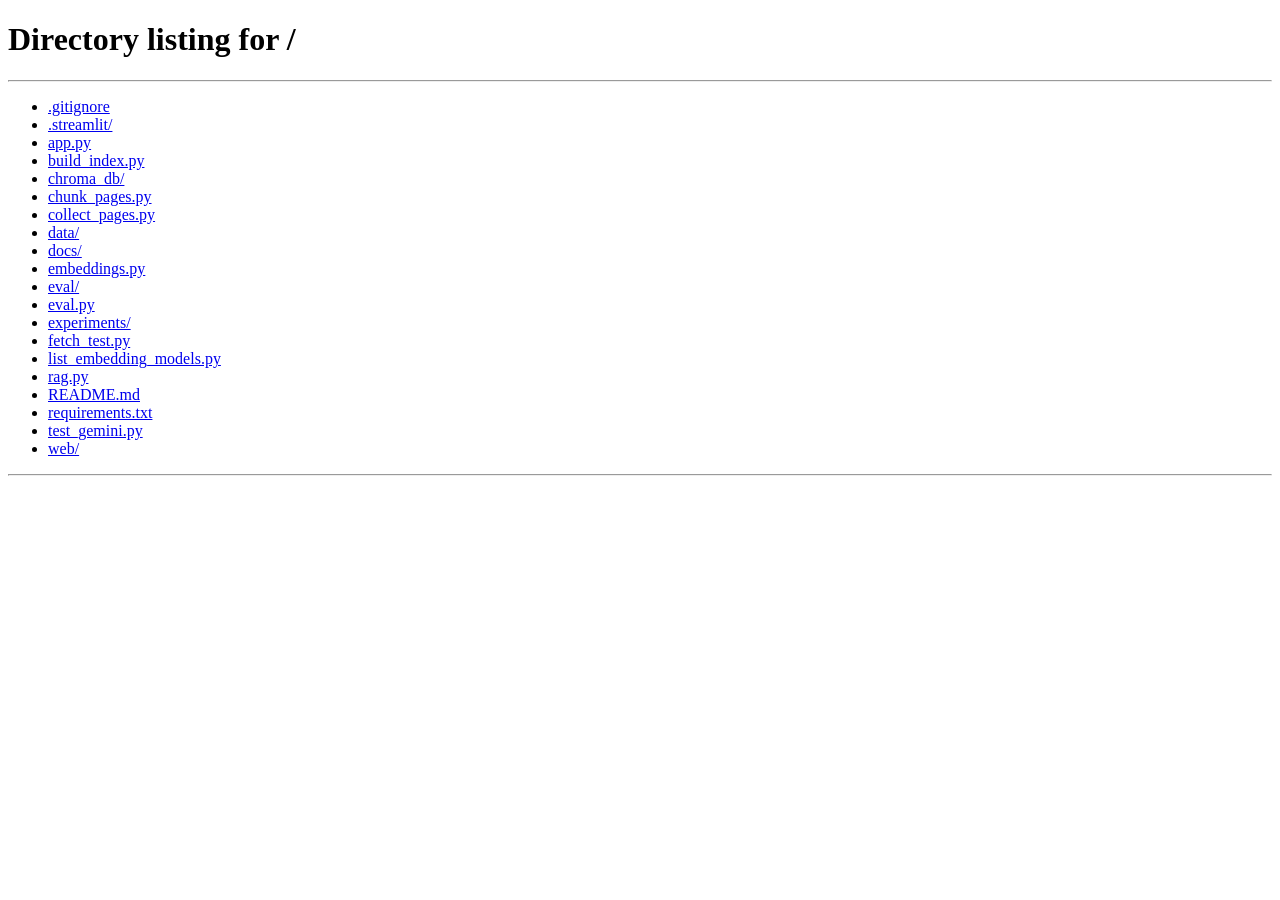
<file: web/public/team.html>
<!doctype html>
<html lang="he" dir="rtl"><head><meta charset="utf-8"><title>מעבר לדף הראשי</title>
<meta http-equiv="refresh" content="0; url=/"><link rel="canonical" href="/"></head>
<body><p>הדף עבר. <a href="/">לדף הראשי</a></p></body></html>
</file>
